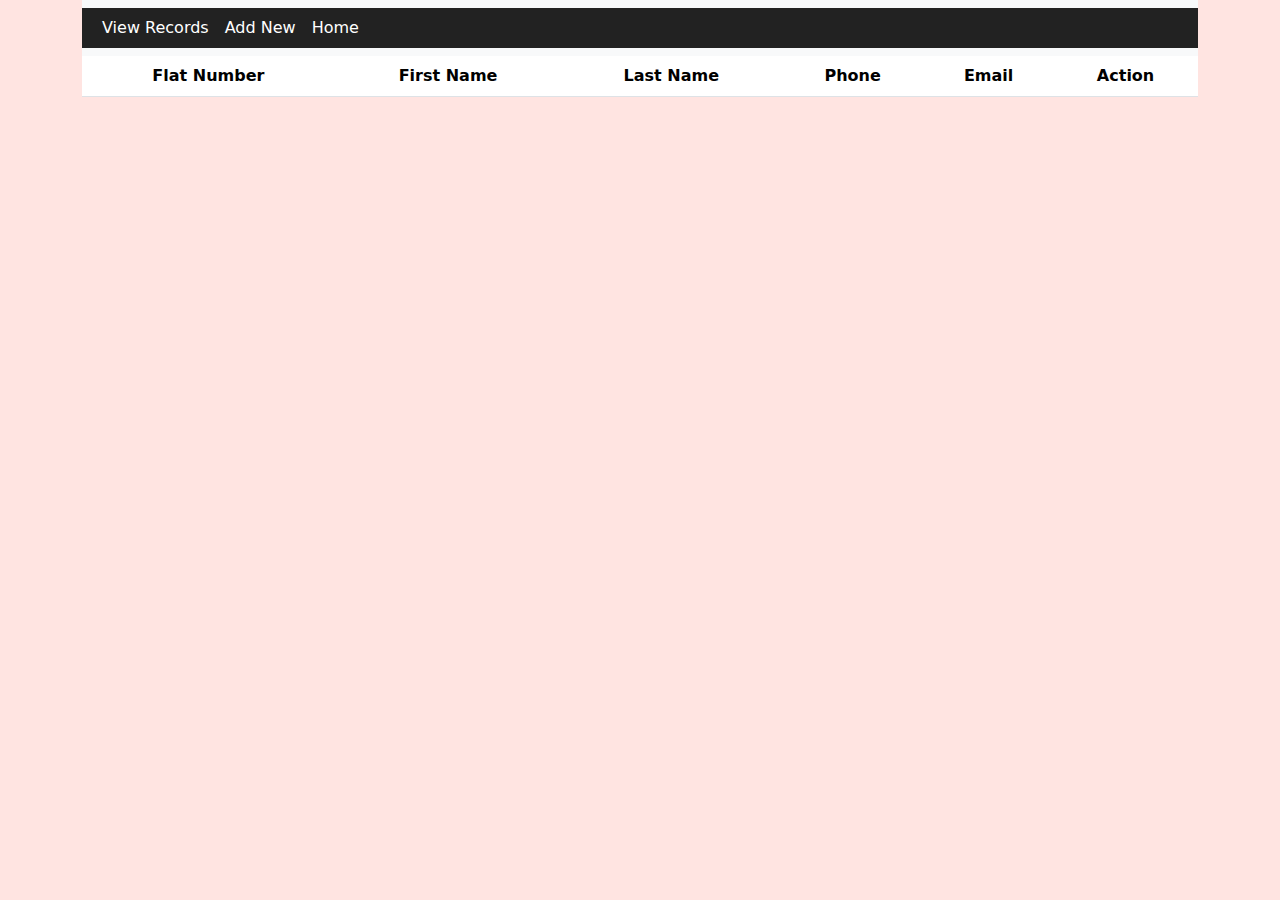
<file: table.html>
<!DOCTYPE html>
	<head>
		<title>DMA Project</title>
		<link href="https://cdn.jsdelivr.net/npm/bootstrap@5.0.2/dist/css/bootstrap.min.css" rel="stylesheet" crossorigin="anonymous">
		<link href="table.css" rel="stylesheet">
		<link rel="stylesheet" href="https://use.fontawesome.com/releases/v5.15.4/css/all.css" integrity="sha384-DyZ88mC6Up2uqS4h/KRgHuoeGwBcD4Ng9SiP4dIRy0EXTlnuz47vAwmeGwVChigm" crossorigin="anonymous">
		<script src="https://cdn.jsdelivr.net/npm/bootstrap@5.0.2/dist/js/bootstrap.bundle.min.js"crossorigin="anonymous"></script>
	</head>
	<body class="d-flex flex-column h-100 container">
		<header>
			<nav class="navbar navbar-expand-lg navbar-light bg-light">
			  <div class="container-fluid">
				<div class="collapse navbar-collapse" id="navbarNavAltMarkup">
				  <div class="navbar-nav">
					<a id="test1" class="nav-link active" id="activestuff" aria-current="page" href="#">View Records </a>
					<a id="test2" class="nav-link " href="add.html">Add New</a>
					<a id="test3" class="nav-link " href="index.html">Home</a>
				  </div>
				</div>
			  </div>
			</nav>
		</header>
		
		<table class="table table-striped table-hover text-center">
			<thead>
				    <th scope="col">Flat Number</th>
                    <th scope="col">First Name</th>
                    <th scope="col">Last Name</th>
                    <th scope="col">Phone</th>
                    <th scope="col">Email</th>
                    <th scope="col">Action</th>
			</thead>
			<tbody id="tbody">
				
			</tbody>
		</table>
		

	</body>
	<script src="script.js"></script>
	<script>
		getData();
	</script>
</html>
</file>
<file: table.css>
.container-fluid{
    background-color:#222222;
}

#test1,#test2,#test3{
    color:white;
}

#test1:hover,#test2:hover,#test3:hover
{
    color:mistyrose;
}

body{
    background-color:mistyrose;
}

.active{
    color:mistyrose;
}
</file>
